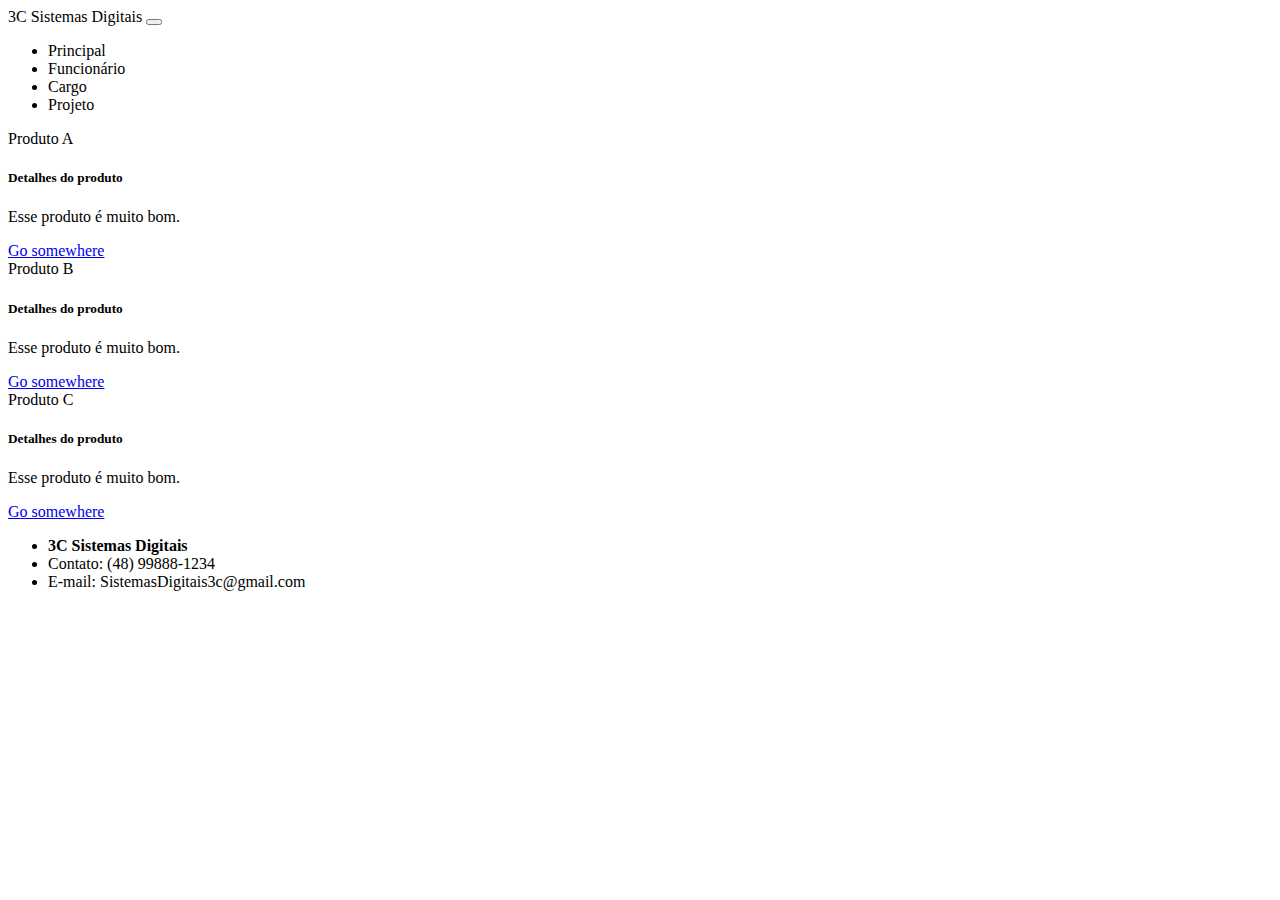
<file: src/main/resources/templates/index.html>
<!DOCTYPE html>
<html lang="pt-br" xmlns:th="http://www.thymeleaf.org">
<head>
    <meta charset="UTF-8">
    <meta http-equiv="X-UA-Compatible" content="IE=edge">
    <meta name="viewport" content="width=device-width, initial-scale=1.0">
    <title>3C Sistemas Digitais</title>
    <!-- CSS -->
    <link rel="stylesheet" th:href="@{/bootstrap-5.0.0/css/bootstrap.min.css}">
    <link rel="stylesheet" th:href="@{/fontawesome-5.15.3/css/all.css}">
    <link rel="stylesheet" th:href="@{/css/estilo.css}">
    

</head>
<body>
    <nav class="navbar navbar-expand-lg navbar-dark bg-dark">
        <div class="container-fluid">
          <a class="navbar-brand" th:href="@{/}">3C Sistemas Digitais</a>
          <button class="navbar-toggler" type="button" data-bs-toggle="collapse" data-bs-target="#navbarSupportedContent" aria-controls="navbarSupportedContent" aria-expanded="false" aria-label="Toggle navigation">
            <span class="navbar-toggler-icon"></span>
          </button>
          <div class="collapse navbar-collapse" id="navbarSupportedContent">
            <ul class="navbar-nav me-auto mb-2 mb-lg-0">
              <li class="nav-item">
                <a class="nav-link active" aria-current="page" th:href="@{/}">Principal</a>
              </li>
              <li class="nav-item">
                <a class="nav-link" th:href="@{/funcionario/list}">Funcionário</a>
              </li>
                <li class="nav-item">
                    <a class="nav-link" th:href="@{/cargo/list}">Cargo</a>
                </li>
                <li class="nav-item">
                    <a class="nav-link" th:href="@{/projeto/list}">Projeto</a>
                </li>
            </ul>
          </div>
        </div>
    </nav>


    <div class="container container-principal">

      <div class="card">
          <div class="card-header">
            Produto A
          </div>
          <div class="card-body">
            <h5 class="card-title">Detalhes do produto</h5>
            <p class="card-text">Esse produto é muito bom.</p>
            <a href="#" class="btn btn-dark">Go somewhere</a>
          </div>
      </div>

      <div class="card">
          <div class="card-header">
            Produto B
          </div>
          <div class="card-body">
            <h5 class="card-title">Detalhes do produto</h5>
            <p class="card-text">Esse produto é muito bom.</p>
            <a href="#" class="btn btn-dark">Go somewhere</a>
          </div>
      </div>

      <div class="card">
        <div class="card-header">
          Produto C
        </div>
        <div class="card-body">
          <h5 class="card-title">Detalhes do produto</h5>
          <p class="card-text">Esse produto é muito bom.</p>
          <a href="#" class="btn btn-dark">Go somewhere</a>
        </div>
    </div>

  </div>

  <footer>
    <ul>
      <li><strong>3C Sistemas Digitais</strong></li>
      <li>Contato: (48) 99888-1234</li>
      <li>E-mail: SistemasDigitais3c@gmail.com</li>
    </ul>
  </footer>






<!-- JS -->
<script th:src="@{/js/jquery-3.6.0.min.js}"></script>
<script th:src="@{/js/popper.min.js}"></script>
<script src="https://cdn.jsdelivr.net/npm/@popperjs/core@2.9.1/dist/umd/popper.min.js" integrity="sha384-SR1sx49pcuLnqZUnnPwx6FCym0wLsk5JZuNx2bPPENzswTNFaQU1RDvt3wT4gWFG" crossorigin="anonymous"></script>
<script th:src="@{/bootstrap-5.0.0/js/bootstrap.min.js}"></script>
</body>
</html>
</file>
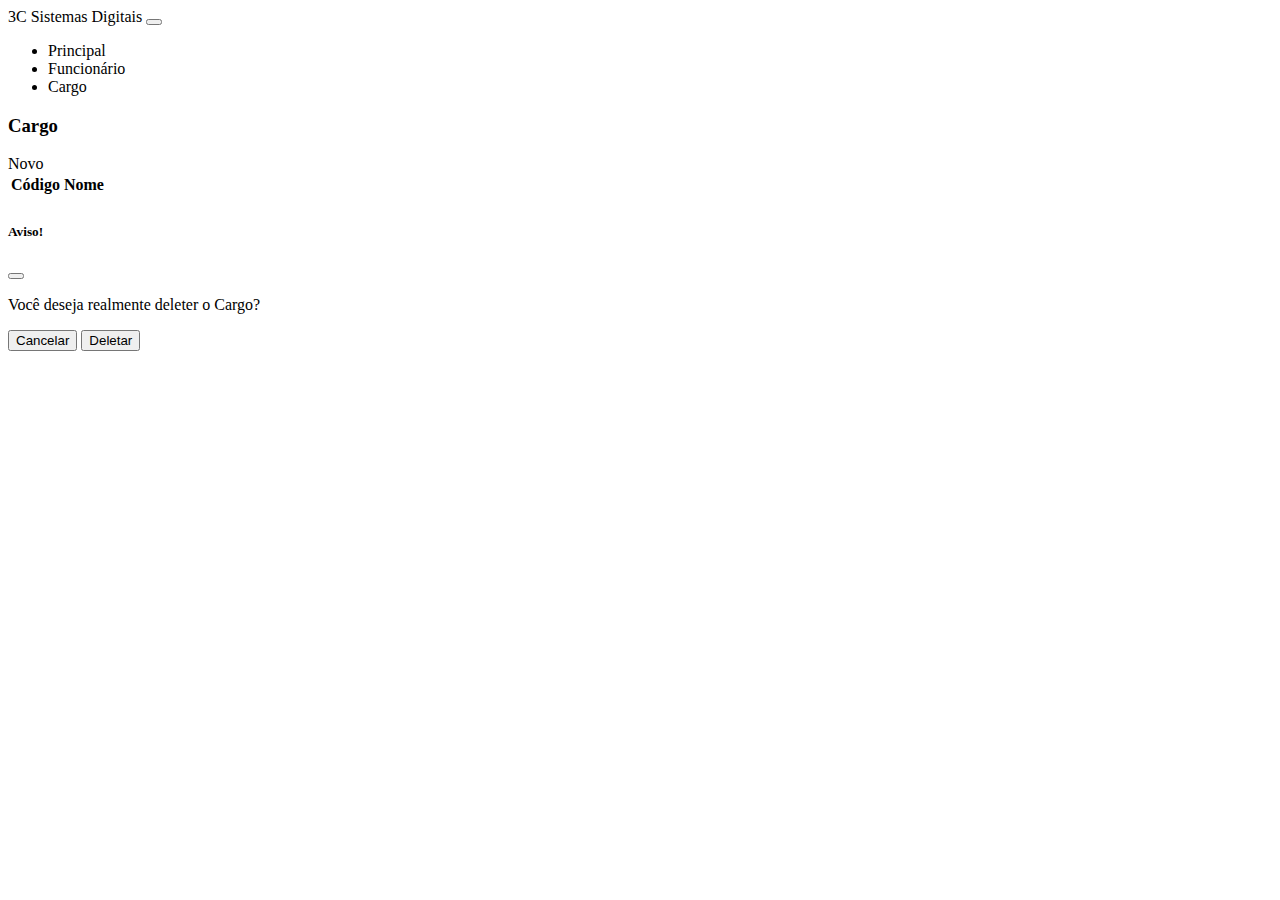
<file: src/main/resources/templates/Cargo/list.html>
<!DOCTYPE html>
<html lang="pt-br" xmlns:th="http://www.thymeleaf.org">
<head>
    <meta charset="UTF-8">
    <meta http-equiv="X-UA-Compatible" content="IE=edge">
    <meta name="viewport" content="width=device-width, initial-scale=1.0">
    <title>3C Sistemas Digitais</title>
    <!-- CSS -->
    <link rel="stylesheet" th:href="@{/bootstrap-5.0.0/css/bootstrap.min.css}">
    <link rel="stylesheet" th:href="@{/fontawesome-5.15.3/css/all.css}">
    <link rel="stylesheet" th:href="@{/css/estilo.css}">

</head>
<body>
<nav class="navbar navbar-expand-lg navbar-dark bg-dark">
    <div class="container-fluid">
        <a class="navbar-brand" th:href="@{/}">3C Sistemas Digitais</a>
        <button class="navbar-toggler" type="button" data-bs-toggle="collapse" data-bs-target="#navbarSupportedContent" aria-controls="navbarSupportedContent" aria-expanded="false" aria-label="Toggle navigation">
            <span class="navbar-toggler-icon"></span>
        </button>
        <div class="collapse navbar-collapse" id="navbarSupportedContent">
            <ul class="navbar-nav me-auto mb-2 mb-lg-0">
                <li class="nav-item">
                    <a class="nav-link " aria-current="page" th:href="@{/}">Principal</a>
                </li>
                <li class="nav-item">
                    <a class="nav-link" th:href="@{/funcionario/list}">Funcionário</a>
                </li>
                <li class="nav-item">
                    <a class="nav-link active" th:href="@{/cargo/list}">Cargo</a>
                </li>
            </ul>
        </div>
    </div>
</nav>

<div class="container container-header-cargo" >
    <h3>Cargo</h3>
</div>


<div class="container container-cargo-btn-novo ">
    <a th:href="@{/cargo/add}"
       class="btn btn-outline-dark">
        <i class="fa fa-file"></i> Novo
    </a>
</div>



<div class="container container-cargo table-responsive" >
    <table class="table table-striped table-hover">
        <thead>
        <tr class="table-dark">
            <th>  Código </th>
            <th colspan="3"> Nome</th>
        </tr>
        </thead>
        <tbody>
        <tr th:each="cargo : ${cargos}">
            <td th:text="${cargo.id}"></td>
            <td th:text="${cargo.nome}"></td>
            <td class="td-controle">
                <a th:href="@{'/cargo/edit/' + ${cargo.id}}" class="btn btn-outline-dark">
                    <i class="far fa-edit"></i>
                </a>
            </td>
            <td class="td-controle">
                <a th:onclick="|showModalDeletar('cargo', ${cargo.id})|" class="btn btn-outline-danger" >
                    <i class="fa fa-trash"></i>
                </a>
            </td>
        </tr>
        </tbody>
    </table>
</div>


<!-- modal deletar -->
<div class="modal" tabindex="-1" id="modalDeletar">
    <div class="modal-dialog">
        <div class="modal-content">
            <div class="modal-header modal-header-color">
                <h5 class="modal-title">Aviso!</h5>
                <button type="button" class="btn-close" data-bs-dismiss="modal" aria-label="Close"></button>
            </div>
            <div class="modal-body">
                <p>Você deseja realmente deleter o Cargo?</p>
            </div>
            <div class="modal-footer">
                <button type="button" class="btn btn-outline-secondary" data-bs-dismiss="modal">
                    <i class="fa fa-backspace"></i> Cancelar</button>
                <button type="button" class="btn btn-outline-danger"
                        th:onclick="deletar()">
                    <i class="fa fa-trash"></i>Deletar</button>
            </div>
        </div>
    </div>
</div>


<!-- JS -->
<script th:src="@{/js/jquery-3.6.0.min.js}"></script>
<script th:src="@{/js/popper.min.js}"></script>
<script th:src="@{/bootstrap-5.0.0/js/bootstrap.min.js}"></script>
<script th:src="@{/js/script.js}"></script>
</body>
</html>
</file>
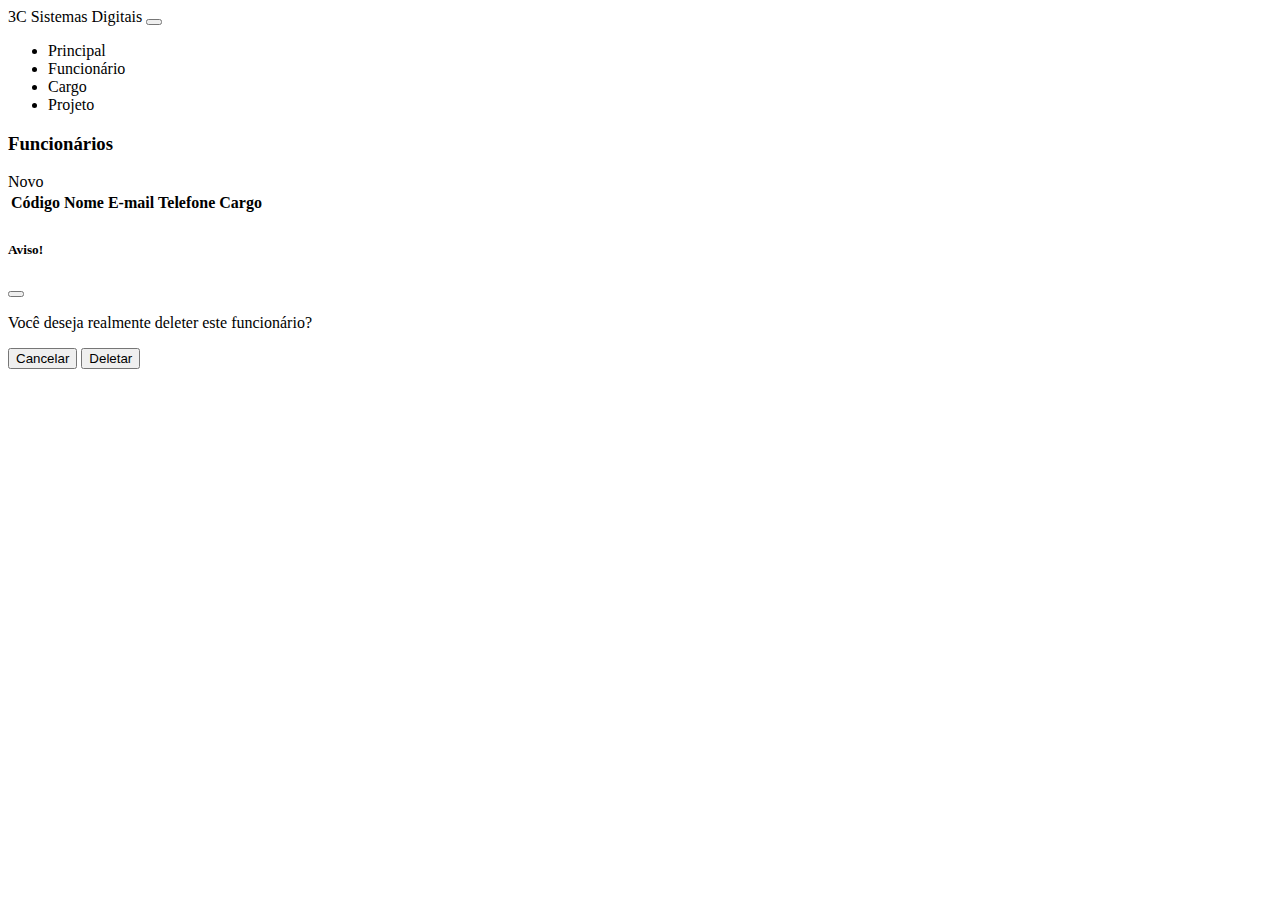
<file: src/main/resources/templates/Funcionario/list.html>
<!DOCTYPE html>
<html lang="pt-br" xmlns:th="http://www.thymeleaf.org">
<head>
    <meta charset="UTF-8">
    <meta http-equiv="X-UA-Compatible" content="IE=edge">
    <meta name="viewport" content="width=device-width, initial-scale=1.0">
    <title>3C Sistemas Digitais</title>
    <!-- CSS -->
    <link rel="stylesheet" th:href="@{/bootstrap-5.0.0/css/bootstrap.min.css}">
    <link rel="stylesheet" th:href="@{/fontawesome-5.15.3/css/all.css}">
    <link rel="stylesheet" th:href="@{/css/estilo.css}">

</head>
<body>
    <nav class="navbar navbar-expand-lg navbar-dark bg-dark">
        <div class="container-fluid">
          <a class="navbar-brand" th:href="@{/}">3C Sistemas Digitais</a>
          <button class="navbar-toggler" type="button" data-bs-toggle="collapse" data-bs-target="#navbarSupportedContent" aria-controls="navbarSupportedContent" aria-expanded="false" aria-label="Toggle navigation">
            <span class="navbar-toggler-icon"></span>
          </button>
          <div class="collapse navbar-collapse" id="navbarSupportedContent">
            <ul class="navbar-nav me-auto mb-2 mb-lg-0">
              <li class="nav-item">
                <a class="nav-link " aria-current="page" th:href="@{/}">Principal</a>
              </li>
              <li class="nav-item">
                <a class="nav-link active" th:href="@{/funcionario/list}">Funcionário</a>
              </li>
                <li class="nav-item">
                    <a class="nav-link" th:href="@{/cargo/list}">Cargo</a>
                </li>
                <li class="nav-item">
                    <a class="nav-link" th:href="@{/projeto/list}">Projeto</a>
                </li>
            </ul>
          </div>
        </div>
    </nav>

    <div class="container container-header-funcionario" >
      <h3>Funcionários</h3>
    </div>
    
  
    <div class="container container-btn-novo">
      <a th:href="@{/funcionario/add}"
        class="btn btn-outline-dark">
        <i class="fa fa-file"></i> Novo
      </a>
    </div>

    

    <div class="container container-funcionario table-responsive" >
      <table class="table table-striped table-hover">
        <thead>
          <tr class="table-dark">
            <th>  Código </th>
            <th> Nome</th>
            <th> E-mail</th >
            <th> Telefone</th>
              <th colspan="3">Cargo</th>
          </tr>
        </thead>
        <tbody>
          <tr th:each="funcionario : ${funcionarios}">
            <td th:text="${funcionario.id}"></td>
            <td th:text="${funcionario.nome}"></td>
            <td th:text="${funcionario.email}"></td>
            <td th:text="${funcionario.telefone}"></td>
            <td th:text="${funcionario.cargo}"></td>
            <td class="td-controle">
              <a th:href="@{'/funcionario/edit/' + ${funcionario.id}}" class="btn btn-outline-dark">
                <i class="far fa-edit"></i>
              </a>
            </td>
            <td class="td-controle">
              <a th:onclick="|showModalDeletar('funcionario', ${funcionario.id})|" class="btn btn-outline-danger" >
                <i class="fa fa-trash"></i>
              </a>
            </td>
          </tr>
        </tbody>
      </table>
    </div>


    <!-- modal deletar -->
    <div class="modal" tabindex="-1" id="modalDeletar">
        <div class="modal-dialog">
            <div class="modal-content">
                <div class="modal-header modal-header-color">
                    <h5 class="modal-title">Aviso!</h5>
                    <button type="button" class="btn-close" data-bs-dismiss="modal" aria-label="Close"></button>
                </div>
                <div class="modal-body">
                    <p>Você deseja realmente deleter este funcionário?</p>
                </div>
                <div class="modal-footer">
                    <button type="button" class="btn btn-outline-secondary" data-bs-dismiss="modal">
                        <i class="fa fa-backspace"></i> Cancelar</button>
                    <button type="button" class="btn btn-outline-danger"
                    th:onclick="deletar()">
                        <i class="fa fa-trash"></i>Deletar</button>
                </div>
            </div>
        </div>
    </div>


<!-- JS -->
<script th:src="@{/js/jquery-3.6.0.min.js}"></script>
<script th:src="@{/js/popper.min.js}"></script>
<script th:src="@{/bootstrap-5.0.0/js/bootstrap.min.js}"></script>
<script th:src="@{/js/script.js}"></script>
</body>
</html>
</file>
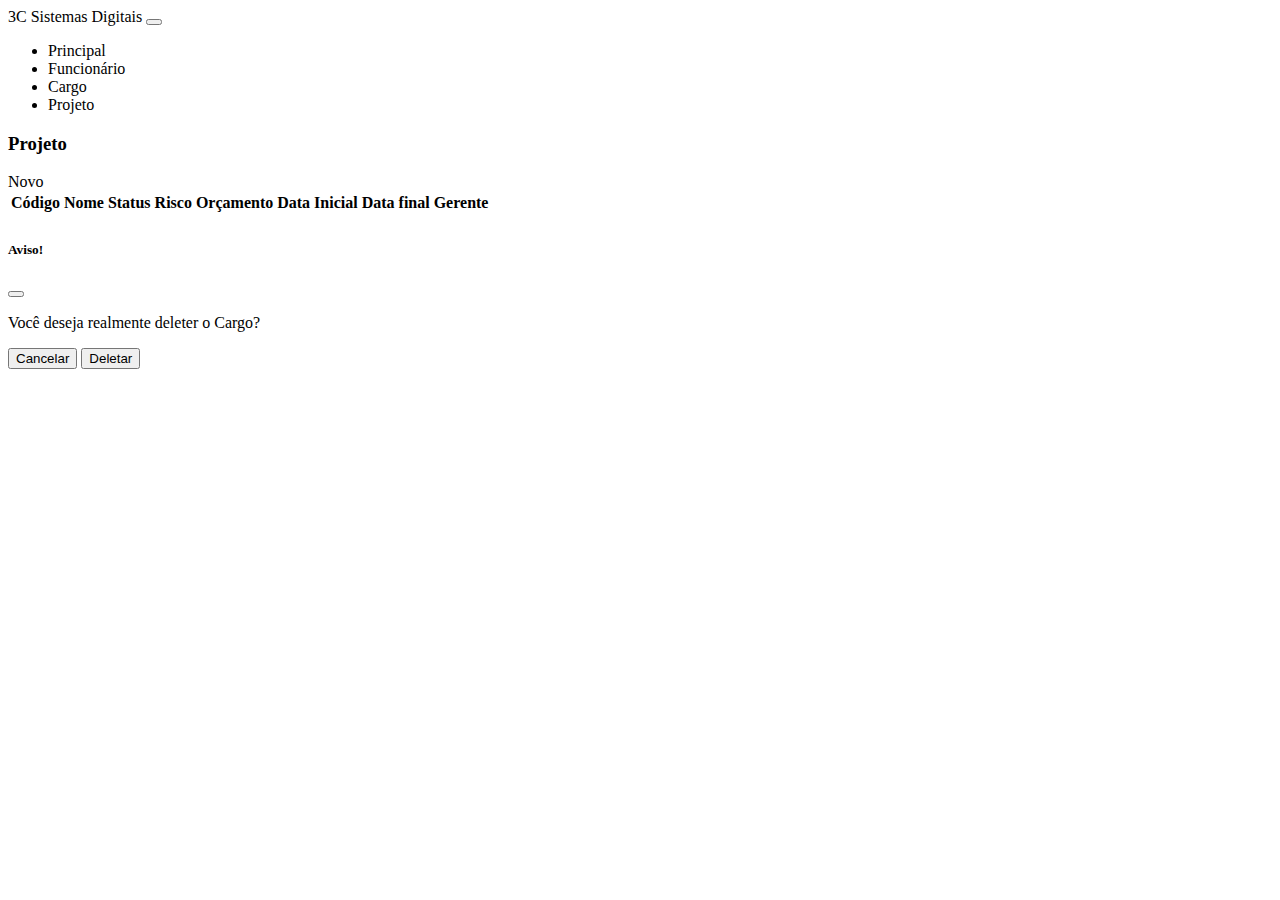
<file: src/main/resources/templates/Projeto/list.html>
<!DOCTYPE html>
<html lang="pt-br" xmlns:th="http://www.thymeleaf.org">
<head>
    <meta charset="UTF-8">
    <meta http-equiv="X-UA-Compatible" content="IE=edge">
    <meta name="viewport" content="width=device-width, initial-scale=1.0">
    <title>3C Sistemas Digitais</title>
    <!-- CSS -->
    <link rel="stylesheet" th:href="@{/bootstrap-5.0.0/css/bootstrap.min.css}">
    <link rel="stylesheet" th:href="@{/fontawesome-5.15.3/css/all.css}">
    <link rel="stylesheet" th:href="@{/css/estilo.css}">

</head>
<body>
<nav class="navbar navbar-expand-lg navbar-dark bg-dark">
    <div class="container-fluid">
        <a class="navbar-brand" th:href="@{/}">3C Sistemas Digitais</a>
        <button class="navbar-toggler" type="button" data-bs-toggle="collapse" data-bs-target="#navbarSupportedContent" aria-controls="navbarSupportedContent" aria-expanded="false" aria-label="Toggle navigation">
            <span class="navbar-toggler-icon"></span>
        </button>
        <div class="collapse navbar-collapse" id="navbarSupportedContent">
            <ul class="navbar-nav me-auto mb-2 mb-lg-0">
                <li class="nav-item">
                    <a class="nav-link " aria-current="page" th:href="@{/}">Principal</a>
                </li>
                <li class="nav-item">
                    <a class="nav-link" th:href="@{/funcionario/list}">Funcionário</a>
                </li>
                <li class="nav-item">
                    <a class="nav-link" th:href="@{/cargo/list}">Cargo</a>
                </li>
                <li class="nav-item">
                    <a class="nav-link active" th:href="@{/projeto/list}">Projeto</a>
                </li>
            </ul>
        </div>
    </div>
</nav>

<div class="container container-header-projeto" >
    <h3>Projeto</h3>
</div>


<div class="container container-projeto-btn-novo ">
    <a th:href="@{/projeto/add}"
       class="btn btn-outline-dark">
        <i class="fa fa-file"></i> Novo
    </a>
</div>



<div class="container container-projeto table-responsive" >
    <table class="table table-striped table-hover">
        <thead>
        <tr class="table-dark">
            <th> Código </th>
            <th> Nome</th>
            <th> Status</th>
            <th> Risco</th>
            <th> Orçamento</th>
            <th> Data Inicial</th>
            <th> Data final</th>
            <th colspan="3"> Gerente</th>
        </tr>
        </thead>
        <tbody>
        <tr th:each="projeto : ${projetos}">
            <td th:text="${projeto.id}"></td>
            <td th:text="${projeto.nome}"></td>
            <td th:text="${projeto.status}"></td>
            <td th:text="${projeto.risco}"></td>
            <td th:text="${'R$ '+ #numbers.formatDecimal(projeto.orcamento, 1, 'DEFAULT', 2,'DEFAULT')}"></td>
            <td th:text="${#dates.format(projeto.dataInicial, 'dd/MM/yyyy')}"></td>
            <td th:text="${#dates.format(projeto.dataFinal, 'dd/MM/yyyy')}"></td>
            <td th:text="${projeto.gerente}"></td>
            <td class="td-controle">
                <a th:href="@{'/projeto/edit/' + ${projeto.id}}" class="btn btn-outline-dark">
                    <i class="far fa-edit"></i>
                </a>
            </td>
            <td class="td-controle">
                <a th:onclick="|showModalDeletar('projeto', ${projeto.id})|" class="btn btn-outline-danger" >
                    <i class="fa fa-trash"></i>
                </a>
            </td>
        </tr>
        </tbody>
    </table>
</div>


<!-- modal deletar -->
<div class="modal" tabindex="-1" id="modalDeletar">
    <div class="modal-dialog">
        <div class="modal-content">
            <div class="modal-header modal-header-color">
                <h5 class="modal-title">Aviso!</h5>
                <button type="button" class="btn-close" data-bs-dismiss="modal" aria-label="Close"></button>
            </div>
            <div class="modal-body">
                <p>Você deseja realmente deleter o Cargo?</p>
            </div>
            <div class="modal-footer">
                <button type="button" class="btn btn-outline-secondary" data-bs-dismiss="modal">
                    <i class="fa fa-backspace"></i> Cancelar</button>
                <button type="button" class="btn btn-outline-danger"
                        th:onclick="deletar()">
                    <i class="fa fa-trash"></i>Deletar</button>
            </div>
        </div>
    </div>
</div>


<!-- JS -->
<script th:src="@{/js/jquery-3.6.0.min.js}"></script>
<script th:src="@{/js/popper.min.js}"></script>
<script th:src="@{/bootstrap-5.0.0/js/bootstrap.min.js}"></script>
<script th:src="@{/js/script.js}"></script>
</body>
</html>
</file>
